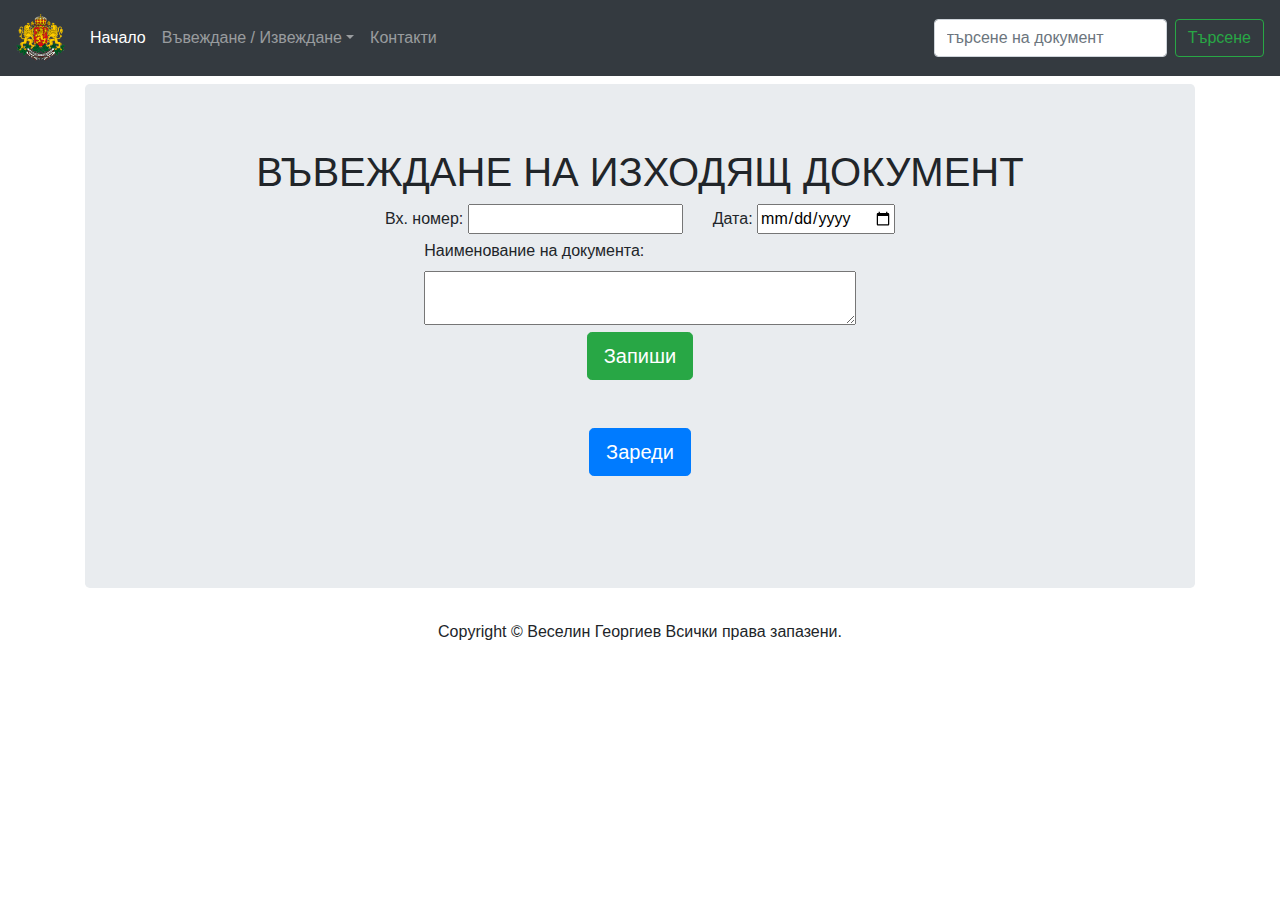
<file: outDocument.html>
<!DOCTYPE html>
<html lang="bg">

<head>
  <meta charset="utf-8">
  <meta http-equiv="X-UA-Compatible" content="IE=edge">
  <meta name="viewport" content="width=device-width, initial-scale=1">
  <title>Курсова работа на HTML with css, JavaScript, JQuery</title>
  <!-- Bootstrap -->
  <link href="css/bootstrap-4.4.1.css" rel="stylesheet">
  <link href="css/main.css" rel="stylesheet">
  <!-- jQuery (necessary for Bootstrap's JavaScript plugins) -->
  <script src="js/jquery-3.4.1.min.js"></script>
  <!-- Include all compiled plugins (below), or include individual files as needed -->
  <script src="js/popper.min.js"></script>
  <script src="js/bootstrap-4.4.1.js"></script>
  <script>
    $(document).ready(function(){
      $("input").focus(function(){
        $(this).css("background-color", "yellow");
      });
      $("input").blur(function(){
        $(this).css("background-color", "white");
      });
      $("textarea").focus(function(){
        $(this).css("background-color", "yellow");
      });
      $("textarea").blur(function(){
        $(this).css("background-color", "white");
      });
    });
    </script>
  <script>
    function loadXMLDoc() {
      var xmlhttp = new XMLHttpRequest();
      xmlhttp.onreadystatechange = function () {

        // Request finished and response 
        // is ready and Status is "OK"
        if (this.readyState == 4 && this.status == 200) {
          empDetails(this);
        }
      };

      // employee.xml is the external xml file
      xmlhttp.open("GET", "out.xml", true);
      xmlhttp.send();
    }

    function empDetails(xml) {
      var i;
      var xmlDoc = xml.responseXML;
      var table =
        "<tr><th>Изх. №</th><th>Дата</th><th>Наименование</th><th>Сканиран файл</th></tr>";
      var x = xmlDoc.getElementsByTagName("UPDocDetails");

      // Start to fetch the data by using TagName 
      for (i = 0; i < x.length; i++) {
        table += "<tr><td>" +
          x[i].getElementsByTagName("Nomer")[0]
            .childNodes[0].nodeValue + "</td><td>" +
          x[i].getElementsByTagName("NomerDate")[0]
            .childNodes[0].nodeValue + "</td><td>" +
          x[i].getElementsByTagName("DocName")[0]
            .childNodes[0].nodeValue + "</td><td>" +
          x[i].getElementsByTagName("UpFile")[0]
            .childNodes[0].nodeValue + "</td></tr>";
      }

      // Print the xml data in table form
      document.getElementById("table-id").innerHTML = table;
    }
  </script>
</head>

<body>
  <nav class="navbar navbar-expand-lg navbar-dark bg-dark">
    <a class="navbar-brand" href="index.html"><img src="images/gerb.png" style="width: 50px; height: 50px;" alt="gerb"
        title="МИНИСТЕРСТВО НА ОТБРАНАТА" /></a>
    <button class="navbar-toggler" type="button" data-toggle="collapse" data-target="#navbarSupportedContent"
      aria-controls="navbarSupportedContent" aria-expanded="false" aria-label="Toggle navigation">
      <span class="navbar-toggler-icon"></span>
    </button>
    <div class="collapse navbar-collapse" id="navbarSupportedContent">
      <ul class="navbar-nav mr-auto">
        <li class="nav-item active">
          <a class="nav-link" href="index.html">Начало</a>
        </li>

        <li class="nav-item dropdown">
          <a class="nav-link dropdown-toggle" href="#" id="navbarDropdown" role="button" data-toggle="dropdown"
            aria-haspopup="true" aria-expanded="false">Въвеждане / Извеждане</a>
          <div class="dropdown-menu" aria-labelledby="navbarDropdown">
            <a class="dropdown-item" href="upDocument.html">Входящи документи</a>
            <a class="dropdown-item" href="outDocument.html">Изходящи документи</a>
            <div class="dropdown-divider"></div>
            <a class="dropdown-item" href="spravkaDocument.html">СПРАВКИ</a>
          </div>
        </li>

        <li class="nav-item">
          <a class="nav-link" href="contacts.html">Контакти</a>
        </li>
      </ul>
      <form class="form-inline my-2 my-lg-0">
        <input class="form-control mr-sm-2" type="search" placeholder="търсене на документ" aria-label="Search">
        <button class="btn btn-outline-success my-2 my-sm-0" type="submit">Търсене</button>
      </form>
    </div>
  </nav>
  <div class="container mt-2">
    <div class="row">
      <div class="col-12">
        <div class="jumbotron">
          <h1 class="text-center">ВЪВЕЖДАНЕ НА ИЗХОДЯЩ ДОКУМЕНТ</h1>
          <div class="row justify-content-center">
            <div class="col-auto">
              <label for="textfield">Вх. номер: </label>
              <input type="number" name="nomerfield" id="nomerfield">
            </div>
            <div class="col-auto">
              <label for="textfield">Дата: </label>
              <input type="date" name="datefield" id="datefield">
            </div>
          </div>
          <div class="row justify-content-center">
            <div class="col-auto">
              <label for="textfield">Наименование на документа: </label>
              <textarea id="namefield" name="namefield" rows="2" style="width: 100%;"></textarea>
            </div>
          </div>
          <div class="row justify-content-center">
            <div class="col-auto">
              <button type="button" class="btn btn-success btn-lg" onclick="saveXMLDoc()">Запиши</button>
            </div>
          </div>
          <br><br>
          <div class="row justify-content-center">
            <div class="col-auto">
              <button type="button" class="btn btn-primary btn-lg" onclick="loadXMLDoc()">Зареди</button>
            </div>
          </div>
          <br><br>
          <div class="row justify-content-center">
                <table id="table-id"></table>
          </div>
        </div>
      </div>
    </div>
  </div>

  <footer class="text-center">
    <div class="container">
      <div class="row">
        <div class="col-12">
          <p>Copyright © Веселин Георгиев Всички права запазени.</p>
        </div>
      </div>
    </div>
  </footer>
  

</body>

</html>
</file>
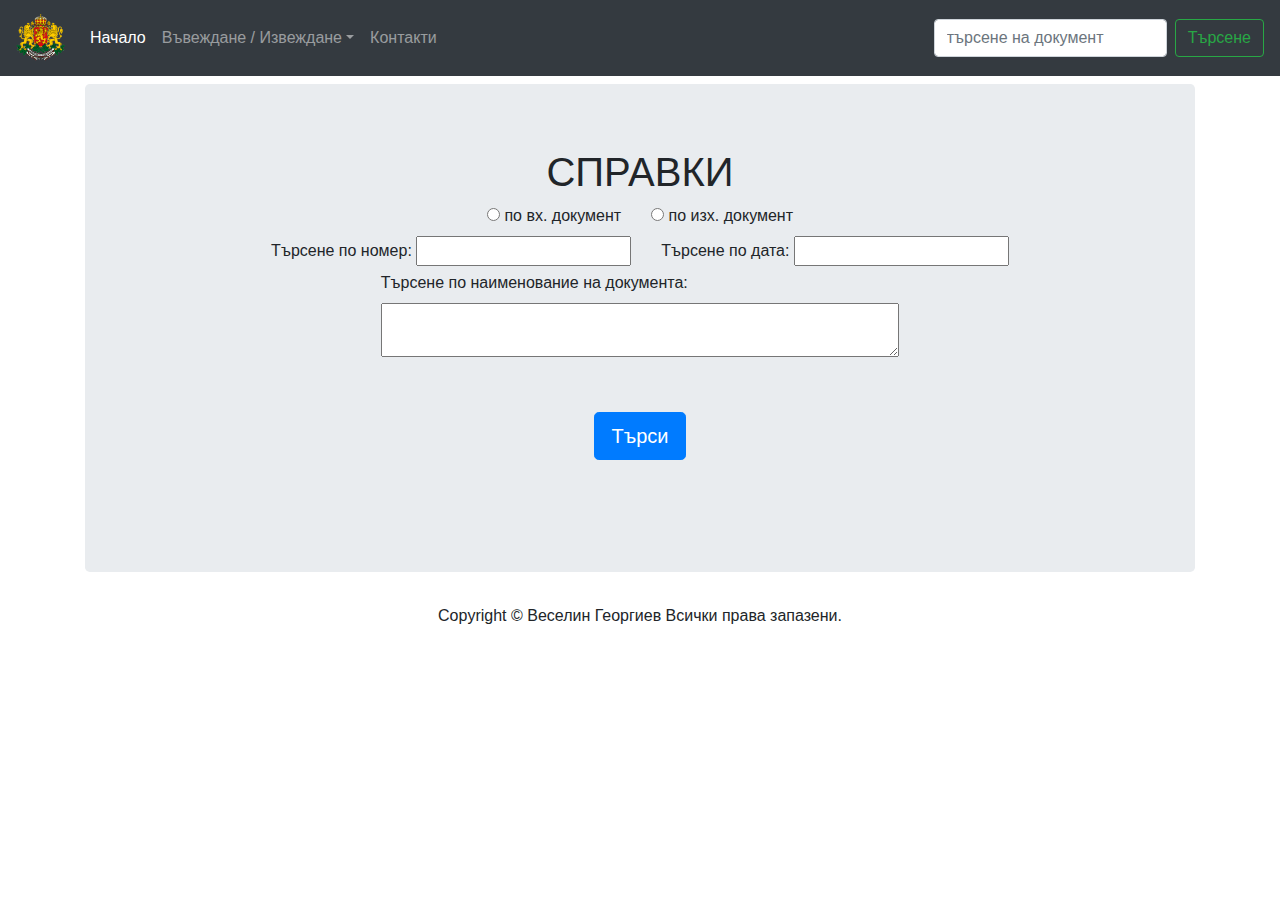
<file: spravkaDocument.html>
<!DOCTYPE html>
<html lang="bg">

<head>
  <meta charset="utf-8">
  <meta http-equiv="X-UA-Compatible" content="IE=edge">
  <meta name="viewport" content="width=device-width, initial-scale=1">
  <title>Курсова работа на HTML with css, JavaScript, JQuery</title>
  <!-- Bootstrap -->
  <link href="css/bootstrap-4.4.1.css" rel="stylesheet">
  <link href="css/main.css" rel="stylesheet">
  <!-- jQuery (necessary for Bootstrap's JavaScript plugins) -->
  <script src="js/jquery-3.4.1.min.js"></script>
  <!-- Include all compiled plugins (below), or include individual files as needed -->
  <script src="js/popper.min.js"></script>
  <script src="js/bootstrap-4.4.1.js"></script>
  <script>
    $(document).ready(function () {
      $("input").focus(function () {
        $(this).css("background-color", "yellow");
      });
      $("input").blur(function () {
        $(this).css("background-color", "white");
      });
      $("textarea").focus(function () {
        $(this).css("background-color", "yellow");
      });
      $("textarea").blur(function () {
        $(this).css("background-color", "white");
      });
    });
  </script>
  <script>
    function loadXMLDoc() {
      var xmlhttp = new XMLHttpRequest();
      xmlhttp.onreadystatechange = function () {

        // Request finished and response 
        // is ready and Status is "OK"
        if (this.readyState == 4 && this.status == 200) {
          empDetails(this);
        }
      };

      // employee.xml is the external xml file
      var radios = document.getElementsByName('RadioGroup1');

      for (var i = 0, length = radios.length; i < length; i++) {
        if (radios[i].checked) {
          // do whatever you want with the checked radio
          if (radios[i].value == 1) {
            xmlhttp.open("GET", "up.xml", true);
            xmlhttp.send();
          }
          if (radios[i].value == 2) {
            xmlhttp.open("GET", "out.xml", true);
            xmlhttp.send();
          }
          break;
        }
      }
    }

    function empDetails(xml) {
      var i;
      var xmlDoc = xml.responseXML;
      var table =
        "<tr><th>Изх. №</th><th>Дата</th><th>Наименование</th><th>Сканиран файл</th></tr>";
      var x = xmlDoc.getElementsByTagName("UPDocDetails");
      var docNomer, docDate, docName;
      docNomer = document.getElementById("searchNomer").value;
      docDate = document.getElementById("searchDate").value;
      docName = document.getElementById("searchName").value;
      for (i = 0; i < x.length; i++) {
        if (docNomer == null && docNomer == "" && docDate == null && docDate == "" &&
          docName == null && docName == "") {
            for (i = 0; i < x.length; i++) {
              table += "<tr><td>" +
              x[i].getElmentsByTagName("Nomer")[0]
                .childNodes[0].nodeValue + "</td><td>" +
              x[i].getElementsByTagName("NomerDate")[0]
                .childNodes[0].nodeValue + "</td><td>" +
              x[i].getElementsByTagName("DocName")[0]
                .childNodes[0].nodeValue + "</td><td>" +
              x[i].getElementsByTagName("UpFile")[0]
                .childNodes[0].nodeValue + "</td></tr>";
            }
        } else {
          if (docNomer == x[i].getElementsByTagName("Nomer")[0].childNodes[0].nodeValue) {
            table += "<tr><td>" +
              x[i].getElementsByTagName("Nomer")[0]
                .childNodes[0].nodeValue + "</td><td>" +
              x[i].getElementsByTagName("NomerDate")[0]
                .childNodes[0].nodeValue + "</td><td>" +
              x[i].getElementsByTagName("DocName")[0]
                .childNodes[0].nodeValue + "</td><td>" +
              x[i].getElementsByTagName("UpFile")[0]
                .childNodes[0].nodeValue + "</td></tr>";  
          }
          if (docDate == x[i].getElementsByTagName("NomerDate")[0].childNodes[0].nodeValue) {
            table += "<tr><td>" +
              x[i].getElementsByTagName("Nomer")[0]
                .childNodes[0].nodeValue + "</td><td>" +
              x[i].getElementsByTagName("NomerDate")[0]
                .childNodes[0].nodeValue + "</td><td>" +
              x[i].getElementsByTagName("DocName")[0]
                .childNodes[0].nodeValue + "</td><td>" +
              x[i].getElementsByTagName("UpFile")[0]
                .childNodes[0].nodeValue + "</td></tr>";  
          }
          if (docName == x[i].getElementsByTagName("DocName")[0].childNodes[0].nodeValue) {
            table += "<tr><td>" +
              x[i].getElementsByTagName("Nomer")[0]
                .childNodes[0].nodeValue + "</td><td>" +
              x[i].getElementsByTagName("NomerDate")[0]
                .childNodes[0].nodeValue + "</td><td>" +
              x[i].getElementsByTagName("DocName")[0]
                .childNodes[0].nodeValue + "</td><td>" +
              x[i].getElementsByTagName("UpFile")[0]
                .childNodes[0].nodeValue + "</td></tr>";  
          }
        }
      }     
      document.getElementById("table-id").innerHTML = table;
    }
  </script>
</head>

<body>
  <nav class="navbar navbar-expand-lg navbar-dark bg-dark">
    <a class="navbar-brand" href="index.html"><img src="images/gerb.png" style="width: 50px; height: 50px;" alt="gerb"
        title="МИНИСТЕРСТВО НА ОТБРАНАТА" /></a>
    <button class="navbar-toggler" type="button" data-toggle="collapse" data-target="#navbarSupportedContent"
      aria-controls="navbarSupportedContent" aria-expanded="false" aria-label="Toggle navigation">
      <span class="navbar-toggler-icon"></span>
    </button>
    <div class="collapse navbar-collapse" id="navbarSupportedContent">
      <ul class="navbar-nav mr-auto">
        <li class="nav-item active">
          <a class="nav-link" href="index.html">Начало</a>
        </li>

        <li class="nav-item dropdown">
          <a class="nav-link dropdown-toggle" href="#" id="navbarDropdown" role="button" data-toggle="dropdown"
            aria-haspopup="true" aria-expanded="false">Въвеждане / Извеждане</a>
          <div class="dropdown-menu" aria-labelledby="navbarDropdown">
            <a class="dropdown-item" href="upDocument.html">Входящи документи</a>
            <a class="dropdown-item" href="outDocument.html">Изходящи документи</a>
            <div class="dropdown-divider"></div>
            <a class="dropdown-item" href="spravkaDocument.html">СПРАВКИ</a>
          </div>
        </li>

        <li class="nav-item">
          <a class="nav-link" href="contacts.html">Контакти</a>
        </li>
      </ul>
      <form class="form-inline my-2 my-lg-0">
        <input class="form-control mr-sm-2" type="search" placeholder="търсене на документ" aria-label="Search">
        <button class="btn btn-outline-success my-2 my-sm-0" type="submit">Търсене</button>
      </form>
    </div>
  </nav>
  <div class="container mt-2">
    <div class="row">
      <div class="col-12">
        <div class="jumbotron">
          <h1 class="text-center">СПРАВКИ</h1>
          <div class="row justify-content-center">
            <div class="col-auto">
              <label>
                <input type="radio" name="RadioGroup1" value="1" id="RadioGroup1_0">
                по вх. документ</label>
            </div>
            <div class="col-auto">
              <input type="radio" name="RadioGroup1" value="2" id="RadioGroup1_1">
              по изх. документ</label>
            </div>
          </div>
          <div class="row justify-content-center">
            <div class="col-auto">
              <label for="textfield">Търсене по номер: </label>
              <input type="number" name="searchNomer" id="searchNomer">
            </div>
            <div class="col-auto">
              <label for="textfield">Търсене по дата: </label>
              <input type="text" name="searchDate" id="searchDate">
            </div>
          </div>
          <div class="row justify-content-center">
            <div class="col-auto">
              <label for="textfield">Търсене по наименование на документа: </label>
              <textarea id="searchName" name="searchName" rows="2" style="width: 100%;"></textarea>
            </div>
          </div>
          <br><br>
          <div class="row justify-content-center">
            <div class="col-auto">
              <button type="button" class="btn btn-primary btn-lg" onclick="loadXMLDoc()">Търси</button>
            </div>
          </div>
          <br><br>
          <div class="row justify-content-center">
            <table id="table-id"></table>
          </div>
        </div>
      </div>
    </div>
  </div>

  <footer class="text-center">
    <div class="container">
      <div class="row">
        <div class="col-12">
          <p>Copyright © Веселин Георгиев Всички права запазени.</p>
        </div>
      </div>
    </div>
  </footer>


</body>

</html>
</file>
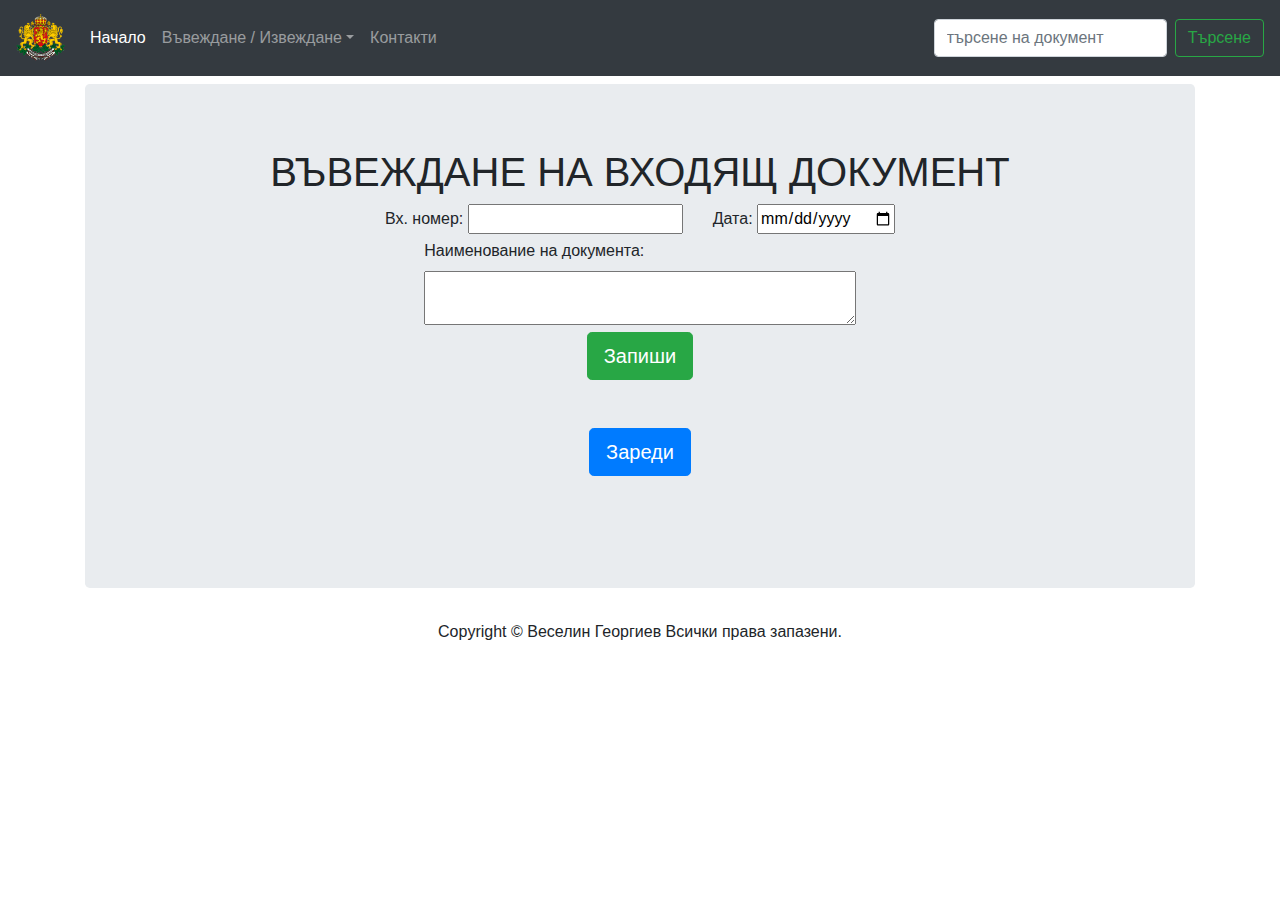
<file: upDocument.html>
<!DOCTYPE html>
<html lang="bg">

<head>
  <meta charset="utf-8">
  <meta http-equiv="X-UA-Compatible" content="IE=edge">
  <meta name="viewport" content="width=device-width, initial-scale=1">
  <title>Курсова работа на HTML with css, JavaScript, JQuery</title>
  <!-- Bootstrap -->
  <link href="css/bootstrap-4.4.1.css" rel="stylesheet">
  <link href="css/main.css" rel="stylesheet">
  <!-- jQuery (necessary for Bootstrap's JavaScript plugins) -->
  <script src="js/jquery-3.4.1.min.js"></script>
  <!-- Include all compiled plugins (below), or include individual files as needed -->
  <script src="js/popper.min.js"></script>
  <script src="js/bootstrap-4.4.1.js"></script>
  <script>
    $(document).ready(function(){
      $("input").focus(function(){
        $(this).css("background-color", "yellow");
      });
      $("input").blur(function(){
        $(this).css("background-color", "white");
      });
      $("textarea").focus(function(){
        $(this).css("background-color", "yellow");
      });
      $("textarea").blur(function(){
        $(this).css("background-color", "white");
      });
    });
    </script>
  <script>
    function loadXMLDoc() {
      var xmlhttp = new XMLHttpRequest();
      xmlhttp.onreadystatechange = function () {

        // Request finished and response 
        // is ready and Status is "OK"
        if (this.readyState == 4 && this.status == 200) {
          empDetails(this);
        }
      };

      // employee.xml is the external xml file
      xmlhttp.open("GET", "up.xml", true);
      xmlhttp.send();
    }

    function empDetails(xml) {
      var i;
      var xmlDoc = xml.responseXML;
      var table =
        "<tr><th>Вх. №</th><th>Дата</th><th>Наименование</th><th>Сканиран файл</th></tr>";
      var x = xmlDoc.getElementsByTagName("UPDocDetails");

      // Start to fetch the data by using TagName 
      for (i = 0; i < x.length; i++) {
        table += "<tr><td>" +
          x[i].getElementsByTagName("Nomer")[0]
            .childNodes[0].nodeValue + "</td><td>" +
          x[i].getElementsByTagName("NomerDate")[0]
            .childNodes[0].nodeValue + "</td><td>" +
          x[i].getElementsByTagName("DocName")[0]
            .childNodes[0].nodeValue + "</td><td>" +
          x[i].getElementsByTagName("UpFile")[0]
            .childNodes[0].nodeValue + "</td></tr>";
      }

      // Print the xml data in table form
      document.getElementById("table-id").innerHTML = table;
    }
  </script>
</head>

<body>
  <nav class="navbar navbar-expand-lg navbar-dark bg-dark">
    <a class="navbar-brand" href="index.html"><img src="images/gerb.png" style="width: 50px; height: 50px;" alt="gerb"
        title="МИНИСТЕРСТВО НА ОТБРАНАТА" /></a>
    <button class="navbar-toggler" type="button" data-toggle="collapse" data-target="#navbarSupportedContent"
      aria-controls="navbarSupportedContent" aria-expanded="false" aria-label="Toggle navigation">
      <span class="navbar-toggler-icon"></span>
    </button>
    <div class="collapse navbar-collapse" id="navbarSupportedContent">
      <ul class="navbar-nav mr-auto">
        <li class="nav-item active">
          <a class="nav-link" href="index.html">Начало</a>
        </li>

        <li class="nav-item dropdown">
          <a class="nav-link dropdown-toggle" href="#" id="navbarDropdown" role="button" data-toggle="dropdown"
            aria-haspopup="true" aria-expanded="false">Въвеждане / Извеждане</a>
          <div class="dropdown-menu" aria-labelledby="navbarDropdown">
            <a class="dropdown-item" href="upDocument.html">Входящи документи</a>
            <a class="dropdown-item" href="outDocument.html">Изходящи документи</a>
            <div class="dropdown-divider"></div>
            <a class="dropdown-item" href="spravkaDocument.html">СПРАВКИ</a>
          </div>
        </li>

        <li class="nav-item">
          <a class="nav-link" href="contacts.html">Контакти</a>
        </li>
      </ul>
      <form class="form-inline my-2 my-lg-0">
        <input class="form-control mr-sm-2" type="search" placeholder="търсене на документ" aria-label="Search">
        <button class="btn btn-outline-success my-2 my-sm-0" type="submit">Търсене</button>
      </form>
    </div>
  </nav>
  <div class="container mt-2">
    <div class="row">
      <div class="col-12">
        <div class="jumbotron">
          <h1 class="text-center">ВЪВЕЖДАНЕ НА ВХОДЯЩ ДОКУМЕНТ</h1>
          <div class="row justify-content-center">
            <div class="col-auto">
              <label for="textfield">Вх. номер: </label>
              <input type="number" name="nomerfield" id="nomerfield">
            </div>
            <div class="col-auto">
              <label for="textfield">Дата: </label>
              <input type="date" name="datefield" id="datefield">
            </div>
          </div>
          <div class="row justify-content-center">
            <div class="col-auto">
              <label for="textfield">Наименование на документа: </label>
              <textarea id="namefield" name="namefield" rows="2" style="width: 100%;"></textarea>
            </div>
          </div>
          <div class="row justify-content-center">
            <div class="col-auto">
              <button type="button" class="btn btn-success btn-lg" onclick="saveXMLDoc()">Запиши</button>
            </div>
          </div>
          <br><br>
          <div class="row justify-content-center">
            <div class="col-auto">
              <button type="button" class="btn btn-primary btn-lg" onclick="loadXMLDoc()">Зареди</button>
            </div>
          </div>
          <br><br>
          <div class="row justify-content-center">
                <table id="table-id"></table>
          </div>
        </div>
      </div>
    </div>
  </div>

  <footer class="text-center">
    <div class="container">
      <div class="row">
        <div class="col-12">
          <p>Copyright © Веселин Георгиев Всички права запазени.</p>
        </div>
      </div>
    </div>
  </footer>
  

</body>

</html>
</file>
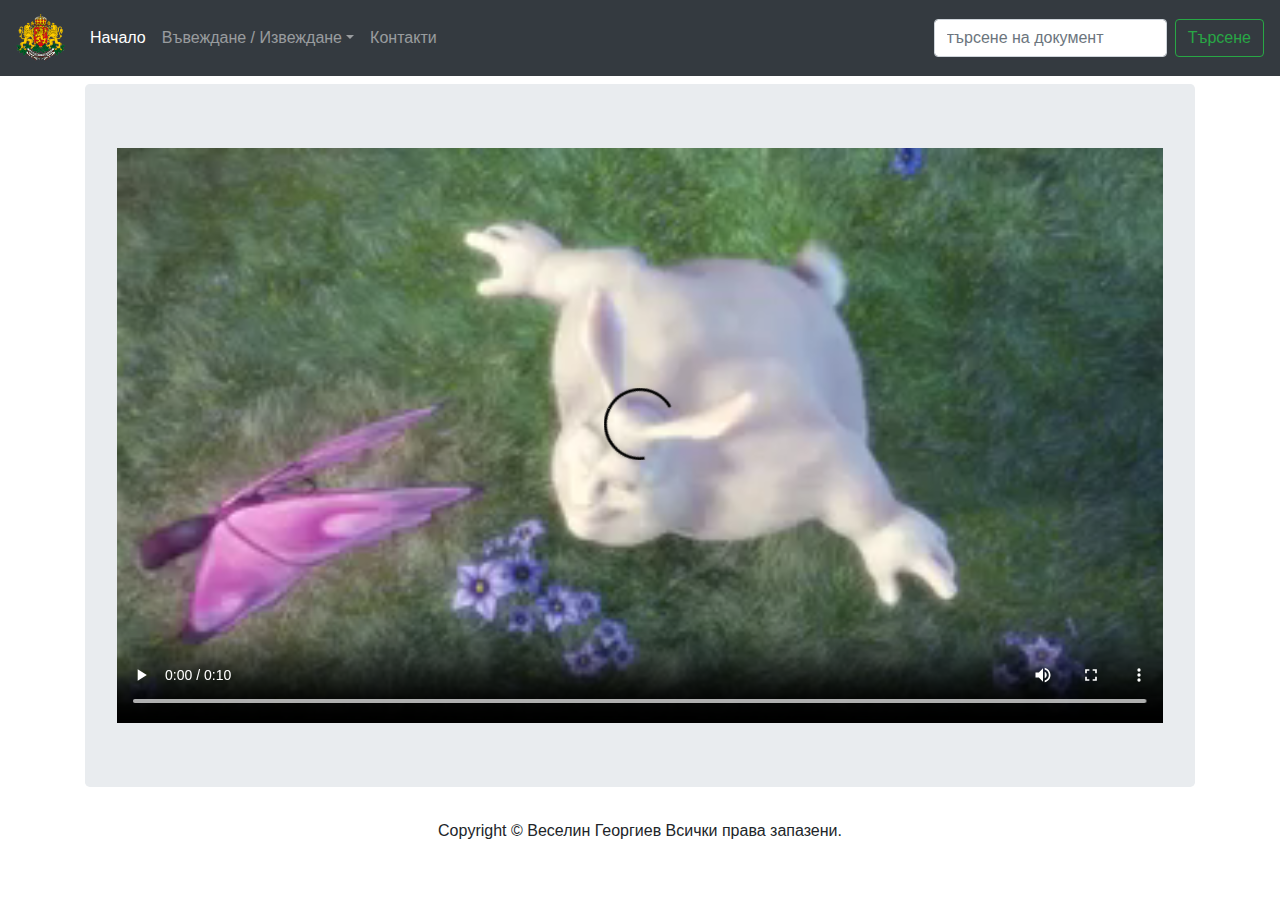
<file: videoFiles.html>
<!DOCTYPE html>
<html lang="bg">

<head>
    <meta charset="utf-8">
    <meta http-equiv="X-UA-Compatible" content="IE=edge">
    <meta name="viewport" content="width=device-width, initial-scale=1">
    <title>Курсова работа на HTML with css, JavaScript, JQuery</title>
    <!-- Bootstrap -->
    <link href="css/bootstrap-4.4.1.css" rel="stylesheet">
    <link href="css/main.css" rel="stylesheet">
    <!-- jQuery (necessary for Bootstrap's JavaScript plugins) -->
    <script src="js/jquery-3.4.1.min.js"></script>
    <!-- Include all compiled plugins (below), or include individual files as needed -->
    <script src="js/popper.min.js"></script>
    <script src="js/bootstrap-4.4.1.js"></script>

</head>

<body>
    <nav class="navbar navbar-expand-lg navbar-dark bg-dark">
        <a class="navbar-brand" href="index.html"><img src="images/gerb.png" style="width: 50px; height: 50px;"
                alt="gerb" title="МИНИСТЕРСТВО НА ОТБРАНАТА" /></a>
        <button class="navbar-toggler" type="button" data-toggle="collapse" data-target="#navbarSupportedContent"
            aria-controls="navbarSupportedContent" aria-expanded="false" aria-label="Toggle navigation">
            <span class="navbar-toggler-icon"></span>
        </button>
        <div class="collapse navbar-collapse" id="navbarSupportedContent">
            <ul class="navbar-nav mr-auto">
                <li class="nav-item active">
                    <a class="nav-link" href="index.html">Начало</a>
                </li>

                <li class="nav-item dropdown">
                    <a class="nav-link dropdown-toggle" href="#" id="navbarDropdown" role="button"
                        data-toggle="dropdown" aria-haspopup="true" aria-expanded="false">Въвеждане / Извеждане</a>
                    <div class="dropdown-menu" aria-labelledby="navbarDropdown">
                        <a class="dropdown-item" href="upDocument.html">Входящи документи</a>
                        <a class="dropdown-item" href="outDocument.html">Изходящи документи</a>
                        <div class="dropdown-divider"></div>
                        <a class="dropdown-item" href="spravkaDocument.html">СПРАВКИ</a>
                    </div>
                </li>

                <li class="nav-item">
                    <a class="nav-link" href="contacts.html">Контакти</a>
                </li>
            </ul>
            <form class="form-inline my-2 my-lg-0">
                <input class="form-control mr-sm-2" type="search" placeholder="търсене на документ" aria-label="Search">
                <button class="btn btn-outline-success my-2 my-sm-0" type="submit">Търсене</button>
            </form>
        </div>
    </nav>
    <div class="container mt-2">
        <div class="row">
            <div class="col-12">
                <div class="jumbotron">
                    <video class="embed-responsive" width="400" controls>
                        <source src="data/mov_bbb.mp4" type="video/mp4"> 
                        Your browser does not support HTML video.
                      </video>
                </div>
            </div>
        </div>
    </div>

    <footer class="text-center">
        <div class="container">
            <div class="row">
                <div class="col-12">
                    <p>Copyright © Веселин Георгиев Всички права запазени.</p>
                </div>
            </div>
        </div>
    </footer>


</body>

</html>
</file>
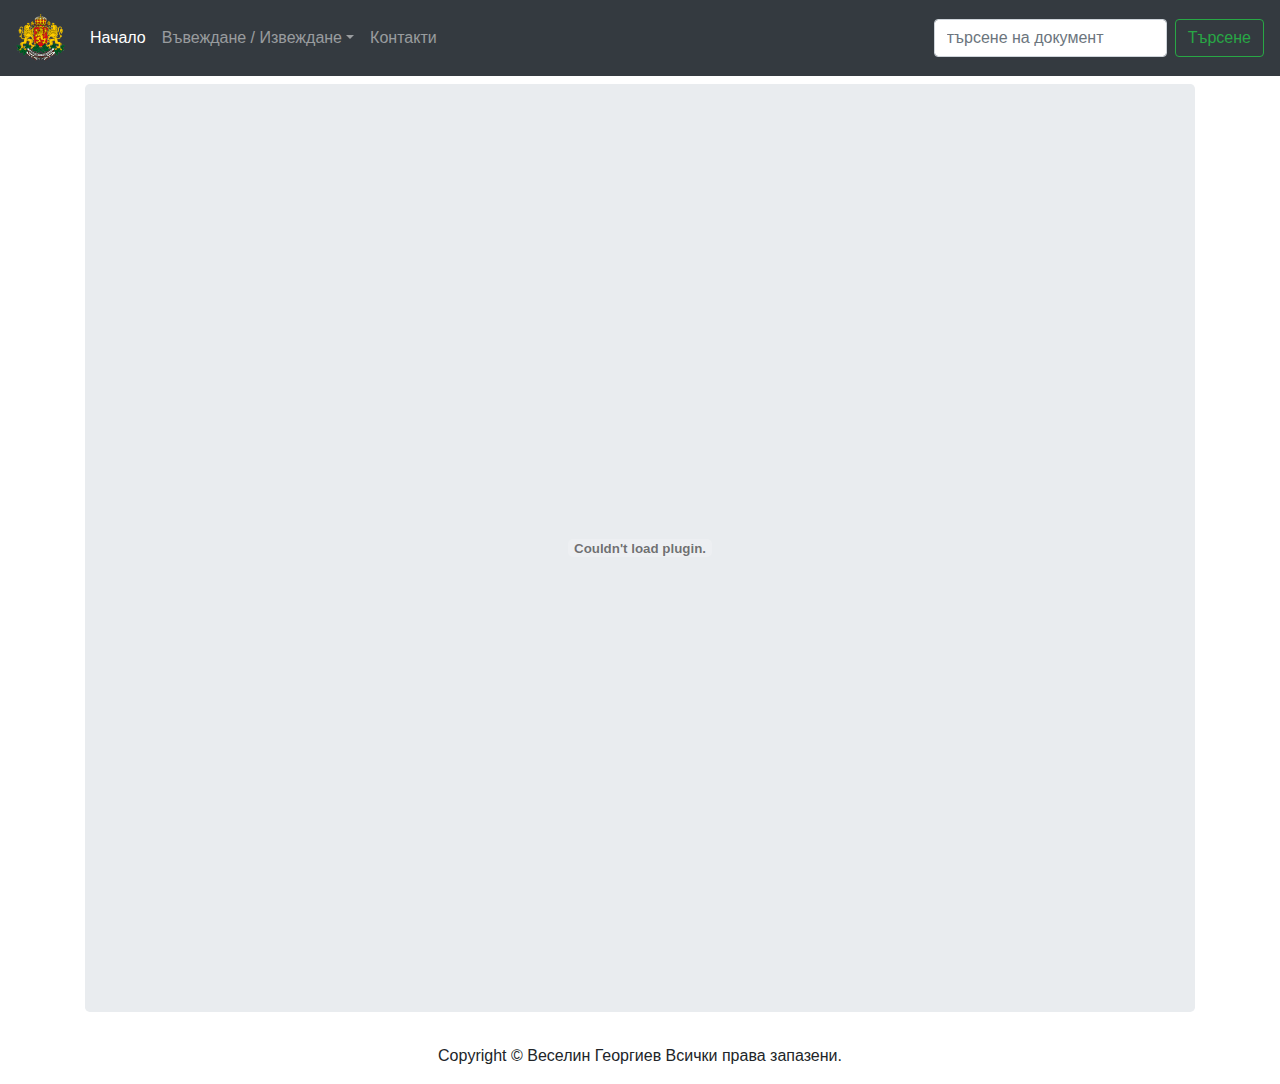
<file: ViewFiles.html>
<!DOCTYPE html>
<html lang="bg">

<head>
    <meta charset="utf-8">
    <meta http-equiv="X-UA-Compatible" content="IE=edge">
    <meta name="viewport" content="width=device-width, initial-scale=1">
    <title>Курсова работа на HTML with css, JavaScript, JQuery</title>
    <!-- Bootstrap -->
    <link href="css/bootstrap-4.4.1.css" rel="stylesheet">
    <link href="css/main.css" rel="stylesheet">
    <!-- jQuery (necessary for Bootstrap's JavaScript plugins) -->
    <script src="js/jquery-3.4.1.min.js"></script>
    <!-- Include all compiled plugins (below), or include individual files as needed -->
    <script src="js/popper.min.js"></script>
    <script src="js/bootstrap-4.4.1.js"></script>
</head>

<body>
    <nav class="navbar navbar-expand-lg navbar-dark bg-dark">
        <a class="navbar-brand" href="index.html"><img src="images/gerb.png" style="width: 50px; height: 50px;"
                alt="gerb" title="МИНИСТЕРСТВО НА ОТБРАНАТА" /></a>
        <button class="navbar-toggler" type="button" data-toggle="collapse" data-target="#navbarSupportedContent"
            aria-controls="navbarSupportedContent" aria-expanded="false" aria-label="Toggle navigation">
            <span class="navbar-toggler-icon"></span>
        </button>
        <div class="collapse navbar-collapse" id="navbarSupportedContent">
            <ul class="navbar-nav mr-auto">
                <li class="nav-item active">
                    <a class="nav-link" href="index.html">Начало</a>
                </li>

                <li class="nav-item dropdown">
                    <a class="nav-link dropdown-toggle" href="#" id="navbarDropdown" role="button"
                        data-toggle="dropdown" aria-haspopup="true" aria-expanded="false">Въвеждане / Извеждане</a>
                    <div class="dropdown-menu" aria-labelledby="navbarDropdown">
                        <a class="dropdown-item" href="upDocument.html">Входящи документи</a>
                        <a class="dropdown-item" href="outDocument.html">Изходящи документи</a>
                        <div class="dropdown-divider"></div>
                        <a class="dropdown-item" href="spravkaDocument.html">СПРАВКИ</a>
                    </div>
                </li>

                <li class="nav-item">
                    <a class="nav-link" href="contacts.html">Контакти</a>
                </li>
            </ul>
            <form class="form-inline my-2 my-lg-0">
                <input class="form-control mr-sm-2" type="search" placeholder="търсене на документ" aria-label="Search">
                <button class="btn btn-outline-success my-2 my-sm-0" type="submit">Търсене</button>
            </form>
        </div>
    </nav>
    <div class="container mt-2">
        <div class="row">
            <div class="col-12">
                <div class="jumbotron">
                    <embed class="embed-responsive" src="data/manual.pdf" type="application/pdf" height="800px" width="1024" class="responsive">
                </div>
            </div>
        </div>
    </div>

    <footer class="text-center">
        <div class="container">
            <div class="row">
                <div class="col-12">
                    <p>Copyright © Веселин Георгиев Всички права запазени.</p>
                </div>
            </div>
        </div>
    </footer>


</body>

</html>
</file>
<file: css/main.css>
.center {
  display: block;
  margin-left: auto;
  margin-right: auto;
  width: 50%;
}
table {
    border-collapse: collapse;
    width: 100%;
}
  
th, td {
    text-align: left;
    padding: 8px;
}
  
tr:nth-child(even) {
	background-color: #7ce2af
}
  
th {
	background-color: #7c0f65;
    color: white;
}
  
.button {
	position: relative;
    text-align: center;
    padding: 10px;
    border: 2px solid rgb(55, 12, 211);
    background: rgba(20, 192, 4, 0.5);
    color: rgb(230, 36, 78);
    outline: none;
    border-radius: 30px;
    font-size: 14px;
    width: 200px;
}
  
.button:hover {
	color: black;
    background: white;
}

.buttonLoad {
	position: relative;
    text-align: center;
    padding: 10px;
    border: 2px solid rgb(55, 12, 211);
    background: rgba(253, 88, 4, 0.5);
    color: rgb(230, 36, 78);
    outline: none;
    border-radius: 30px;
    font-size: 14px;
    width: 200px;
}
  
.buttonLoad:hover {
	color: black;
    background: white;
}
</file>
